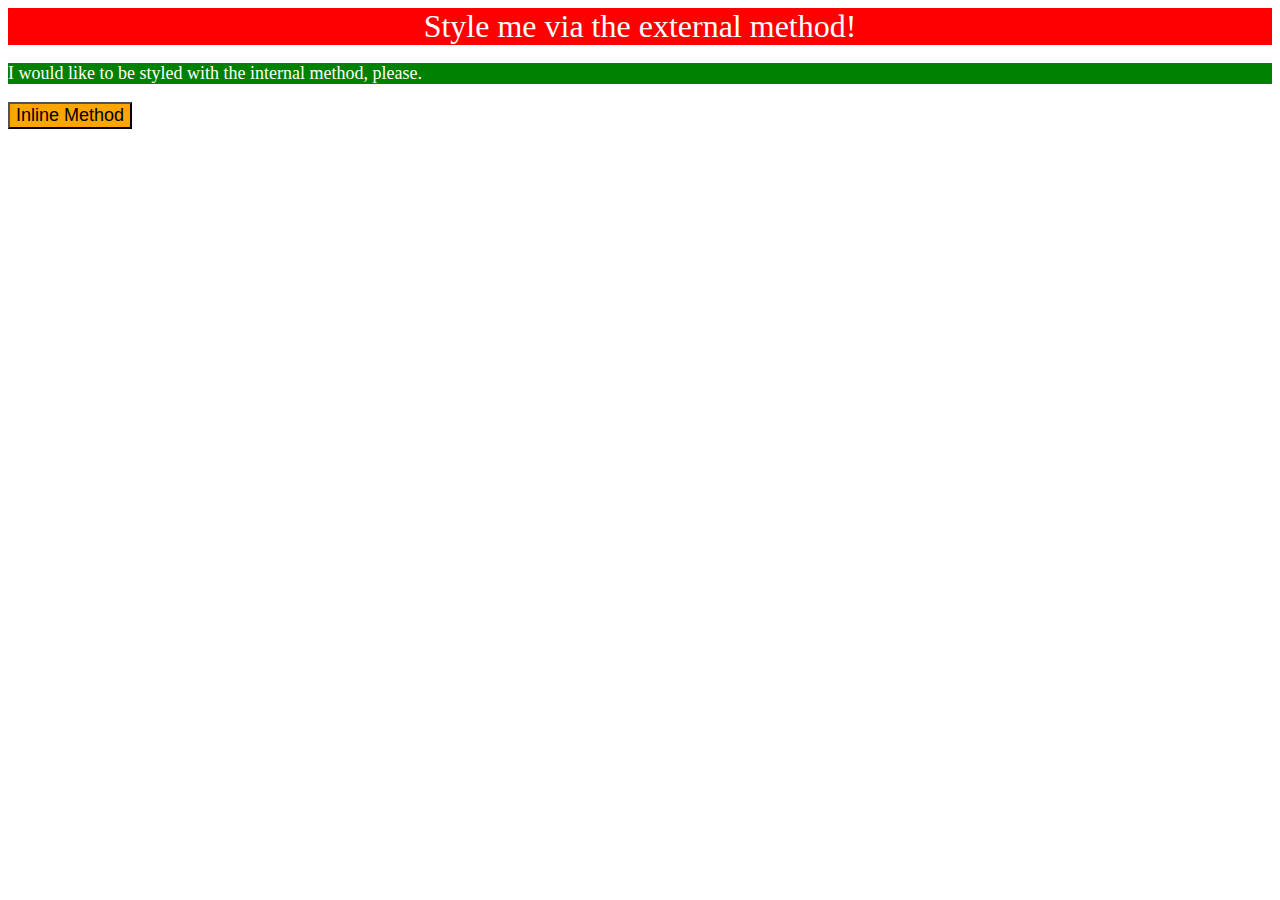
<file: foundations/01-css-methods/index.html>
<!DOCTYPE html>
<html lang="en">
<head>
  <meta charset="UTF-8">
  <meta http-equiv="X-UA-Compatible" content="IE=edge">
  <meta name="viewport" content="width=device-width, initial-scale=1.0">
  <title>Methods for Adding CSS</title>
  <link rel="stylesheet" href="styles.css">
  <style>
    p {
      color: white;
      background-color: green;
      font-size: 18px;
    }
  </style>
</head>
<body>
  <div>Style me via the external method!</div>
  <p>I would like to be styled with the internal method, please.</p>
  <button style="background-color:orange; font-size: 18px; text-align: left; border">Inline Method</button> 
</body>
</html>
</file>
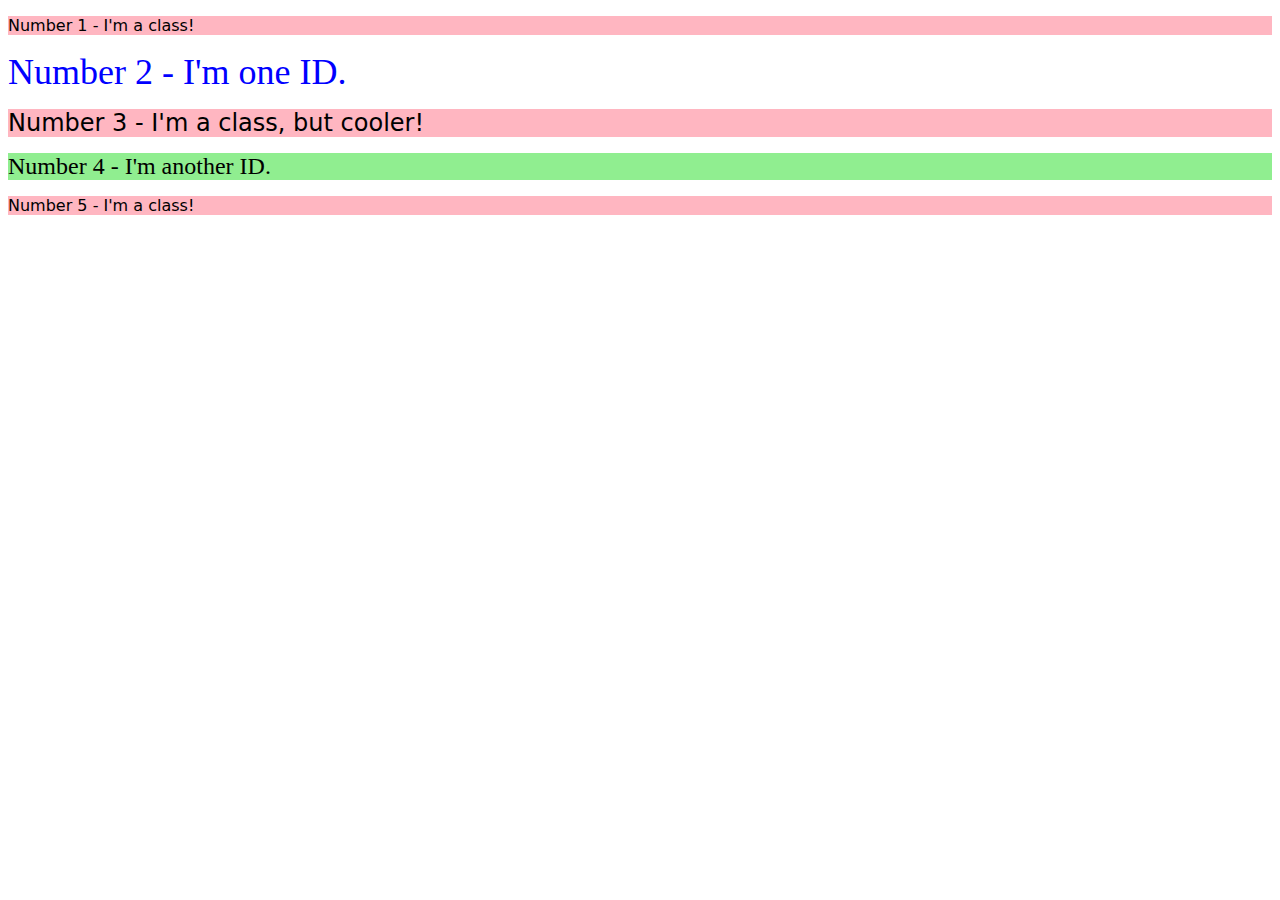
<file: foundations/02-class-id-selectors/index.html>
<!DOCTYPE html>
<html lang="en">
<head>
  <meta charset="UTF-8">
  <meta http-equiv="X-UA-Compatible" content="IE=edge">
  <meta name="viewport" content="width=device-width, initial-scale=1.0">
  <title>Class and ID Selectors</title>
  <link rel="stylesheet" href="style.css">
</head>
<body>
 <p> <div class="odd"> Number 1 - I'm a class! </div> </p>
 <p> <div id="second_element">Number 2 - I'm one ID.</div> </p>
 <p> <div class="odd third">Number 3 - I'm a class, but cooler!</div> </p>
 <p> <div id="fourth_element">Number 4 - I'm another ID.</div> </p>
 <p> <div class="odd">Number 5 - I'm a class!</div> </p>
</body>
</html>
</file>
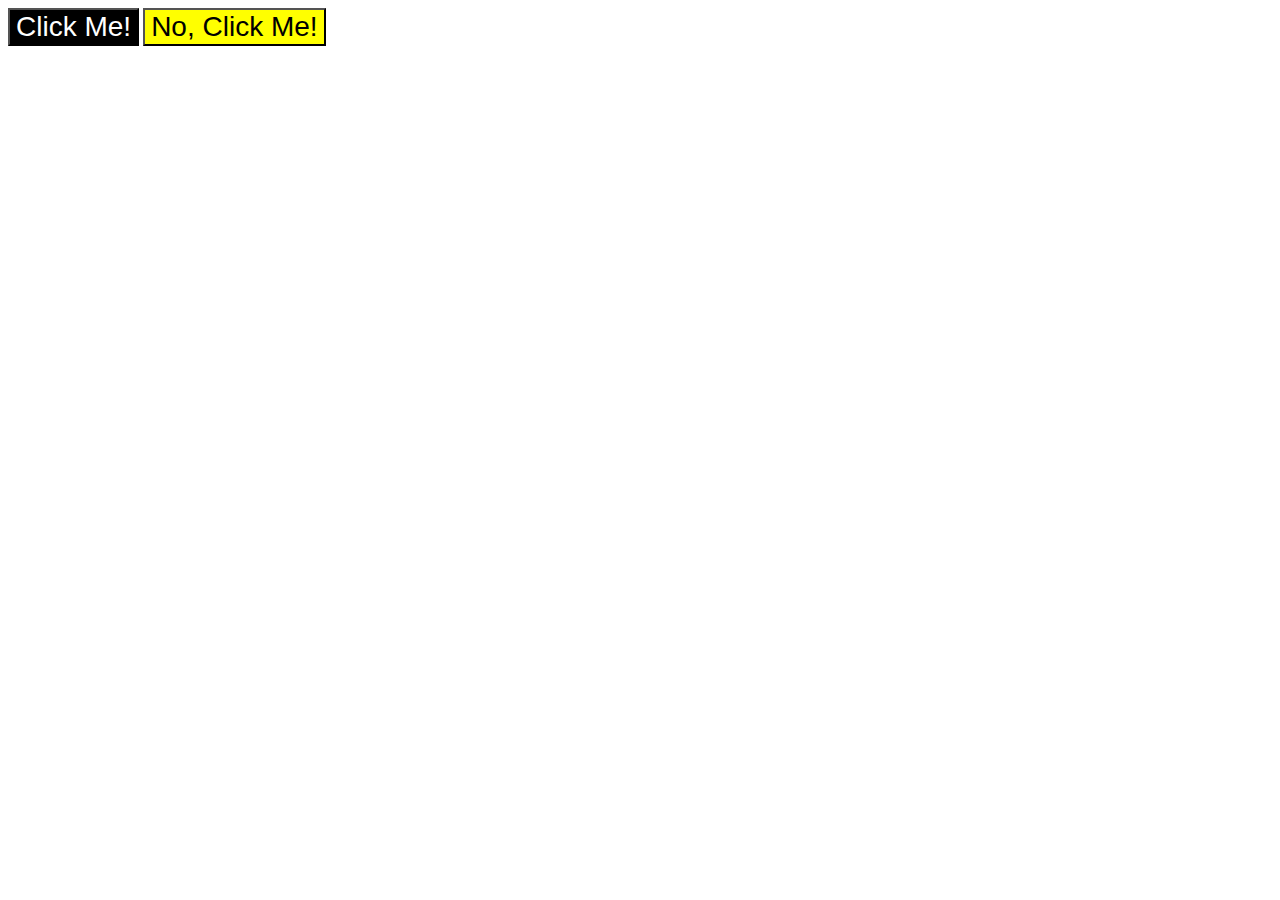
<file: foundations/03-grouping-selectors/index.html>
<!DOCTYPE html>
<html lang="en">
<head>
  <meta charset="UTF-8">
  <meta http-equiv="X-UA-Compatible" content="IE=edge">
  <meta name="viewport" content="width=device-width, initial-scale=1.0">
  <title>Grouping Selectors</title>
  <link rel="stylesheet" href="style.css">
</head>
<body>
  <button class="both first">Click Me!</button>
  <button class="both second">No, Click Me!</button>
</body>
</html>
</file>
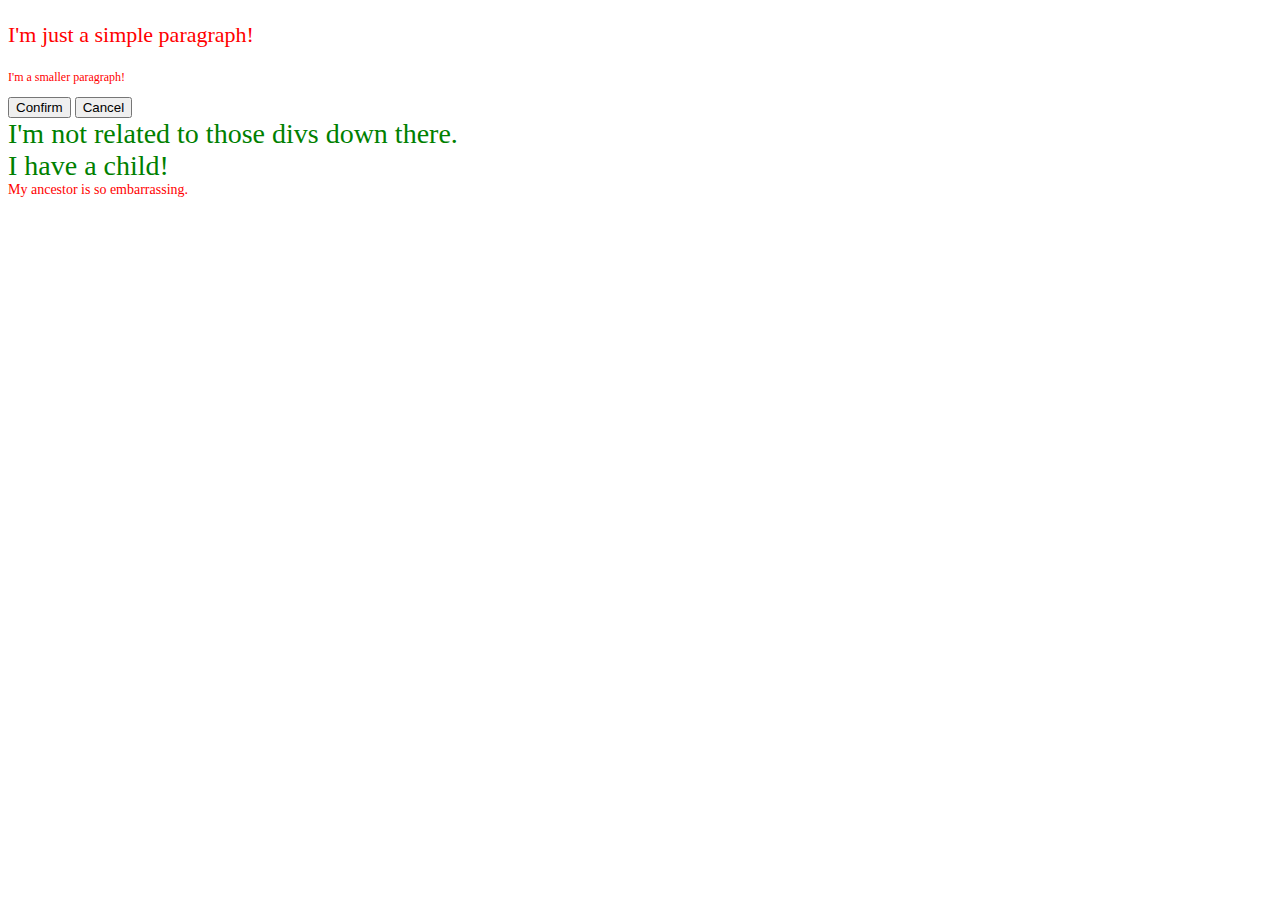
<file: foundations/06-cascade-fix/index.html>
<!DOCTYPE html>
<html lang="en">
<head>
  <meta charset="UTF-8">
  <meta http-equiv="X-UA-Compatible" content="IE=edge">
  <meta name="viewport" content="width=device-width, initial-scale=1.0">
  <title>Fix the Cascade</title>
  <link rel="stylesheet" href="style.css">
</head>
<body>
  <p class="para">I'm just a simple paragraph!</p>
  <p class="para small-para">I'm a smaller paragraph!</p>

  <button id="confirm button" class="button confirm">Confirm</button>
  <button id="cancel button" class="button cancel">Cancel</button>

  <div class="text">I'm not related to those divs down there.</div>
  <div class="text">I have a child!
    <div class="text child">My ancestor is so embarrassing.</div>
  </div>
</body>
</html>
</file>
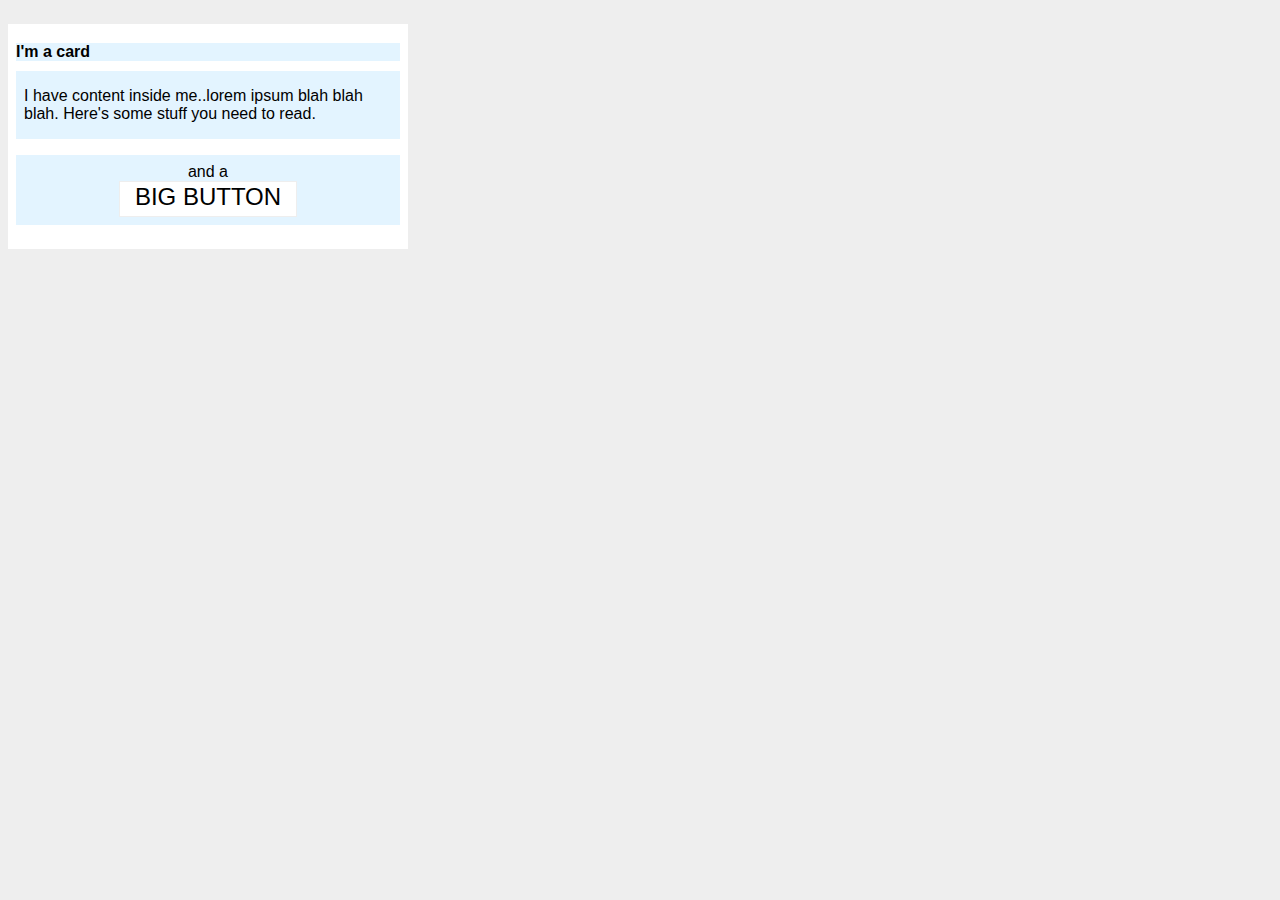
<file: margin-and-padding/margin-and-padding-2/index.html>
<!DOCTYPE html>
<html lang="en">
<head>
  <meta charset="UTF-8">
  <meta http-equiv="X-UA-Compatible" content="IE=edge">
  <meta name="viewport" content="width=device-width, initial-scale=1.0">
  <title>Margin and Padding exercise 2</title>
  <link rel="stylesheet" href="style.css">
</head>
<body>
  <div class="card">
    <h1 class="title">I'm a card</h1>
    <div class="content">I have content inside me..lorem ipsum blah blah blah. Here's some stuff you need to read.</div>
    <div class="button-container card">and a <button>BIG BUTTON</button></div>
  </div>
</body>
</html>
</file>
<file: foundations/01-css-methods/styles.css>
div {
    color:white;
    background-color: red;
    font-size: 32px;
    text-align: center;
}

.odd {
    background-color: lightpink;
    font-family: verdana, DejaVu Sans, sans-serif;
}

#second_element {
    color: blue;
    font-size: 36px;

}

.third {
    font-size: 24px;
}

#fourth_element {
    background-color: lightgreen;
    font-size: 24px;
    font: bold;
}
</file>
<file: foundations/02-class-id-selectors/style.css>
.odd {
    background-color: lightpink;
    font-family: verdana, DejaVu Sans, sans-serif;
}

#second_element {
    color: blue;
    font-size: 36px;

}

.third {
    font-size: 24px;
}

#fourth_element {
    background-color: lightgreen;
    font-size: 24px;
    font: bold;
}
</file>
<file: foundations/03-grouping-selectors/style.css>
.both {
    font-size: 28px;
    font-family: helvetica, 'Times New Roman', 'sans-serif';

}

.first {
    background-color: black;
    color: white;
}

.second {
    background-color: yellow;
}
</file>
<file: foundations/06-cascade-fix/style.css>
.para,
.small-para {
  color: hsl(0, 100%, 50%);
}

.para {
  font-size: 22px;
}

.small-para {
  font-size: 12px;
}

#confirm-button {
  background: green;
  color: white;
  font-size: 20px;
  font-weight: bold;
} 

div.text {
  color: green;
  font-size: 28px;
}

.text .child{
  color: red;
  font-size: 14px;
}
</file>
<file: margin-and-padding/margin-and-padding-2/style.css>
body {
  background: #eee;
  width: 400px;
  font-family: sans-serif;
  display: inline-block;
  
}

.card {
  
  height: auto;
  background: #fff;
  margin: 16px auto;
  padding: 8px;
}

.title {
  background: #e3f4ff;
  font-size: 16px;
}

.content {
  background: #e3f4ff;
  border: transparent;
  padding-top: 16px;
  padding-bottom: 16px;
  padding-left: 8px;
  padding-right: 8px;

  
}

.button-container {
  background: #e3f4ff;
  text-align: center;

}

button {
  background: white;
  border: 1px solid #eee;
  font-size: 24px;
  padding-left: 15px;
  padding-right: 15px;
  
  padding-bottom: 5px;
  display: block;
  margin: auto;
}
</file>
